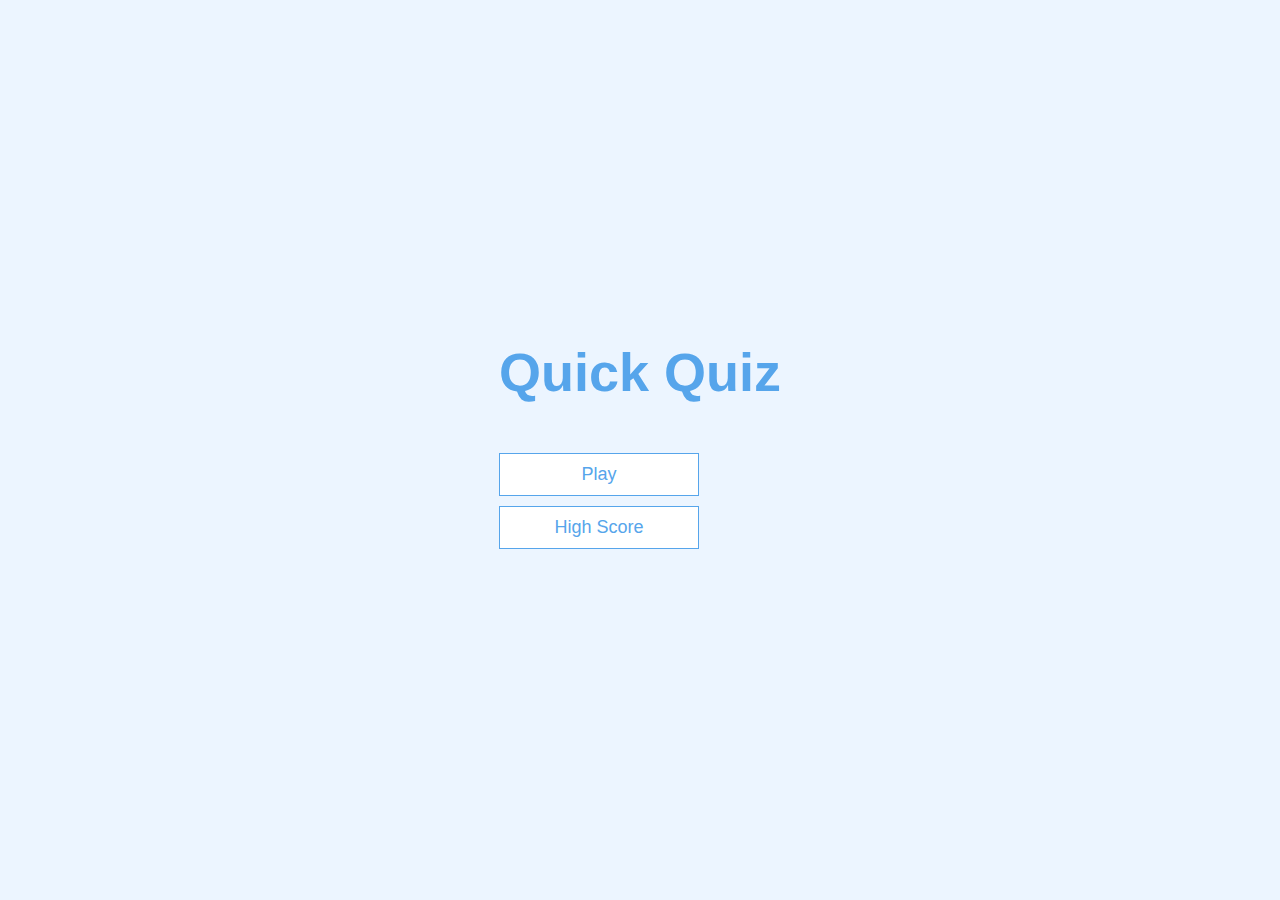
<file: index.html>
<!DOCTYPE html>
<html lang="en">
<head>
    <meta charset="UTF-8">
    <meta name="viewport" content="width=device-width, initial-scale=1.0">
    <title>Quick Quiz</title>
    <link rel="stylesheet" href="app.css">

</head>
<body>
    <div class="container">
        <div id="home" class="flex-centre flex-column">
            <h1>Quick Quiz</h1>
            <a class="btn" href="/Quiz-app/game.html">Play</a>
            <a class="btn" href="/Quiz-app/highscores.html">High Score</a>
        </div>
    </div>
    
</body>
</html>
</file>
<file: app.css>
:root{
    background-color: #ecf5ff;
    font-size: 62.5%;
}

*{
    box-sizing: border-box;
    font-family: Arial, Helvetica, sans-serif;
    margin: 0;
    padding: 0;
    color: #333;
}

h1,
h2,
h3,
h4{
    margin-bottom: 1rem;
}

h1{
    font-size: 5.4rem;
    color: #56a5eb;
    margin-bottom: 5rem;
}

h1 > span{
    font-size: 2.4rem;
    font-weight: 500;
}

h2{
    font-size: 4.2rem;
    margin-bottom: 4rem;
    font-weight: 700;
}
h3{
    font-size: 2.8rem;
    font-weight: 500;
}

.container{
    width: 100vw;
    height: 100vh;
    display: flex;
    justify-content: center;
    align-items: center;
    max-width: 80rem;
    margin: 0 auto;
    padding: 2rem;
}

/*.container > * {
    width: 100%;
}*/

.flex-column{
    display: flex;
    flex-direction: column;
}
.flex-center{
    justify-content: center;
    align-items: center;
}

.justify-corner{
    justify-content: center;
}

.text-center{
    text-align: center;
}

.hidden{
    display: none;
}

/* Button*/

.btn {
    font-size: 1.8rem;
    padding: 1rem 0;
    width: 20rem;
    text-align: center;
    border: 0.1rem solid #56a5eb;
    margin-bottom: 1rem;
    text-decoration: none;
    color: #56a5eb;
    background-color: white;
  }
  
  .btn:hover {
    cursor: pointer;
    box-shadow: 0 0.4rem 1.4rem 0 rgba(86, 185, 235, 0.5);
    transform: translateY(-0.1rem);
    transition: transform 150ms;
  }
  
  .btn[disabled]:hover {
    cursor: not-allowed;
    box-shadow: none;
    transform: none;
  }

/*Forms*/
form{
    width: 100%;
    display: flex;
    flex-direction: column;
    align-items: center;
}
input{
    margin-bottom: 1rem;
    width: 20rem;
    padding: 1.5rem;
    font-size: 1.8rem;
    border: none;
    box-shadow: 0 0.1rem 1.4rem 0 rgba(86, 185, 235, 0.5);
}

input::placeholder{
    color: #aaa;
}
</file>
